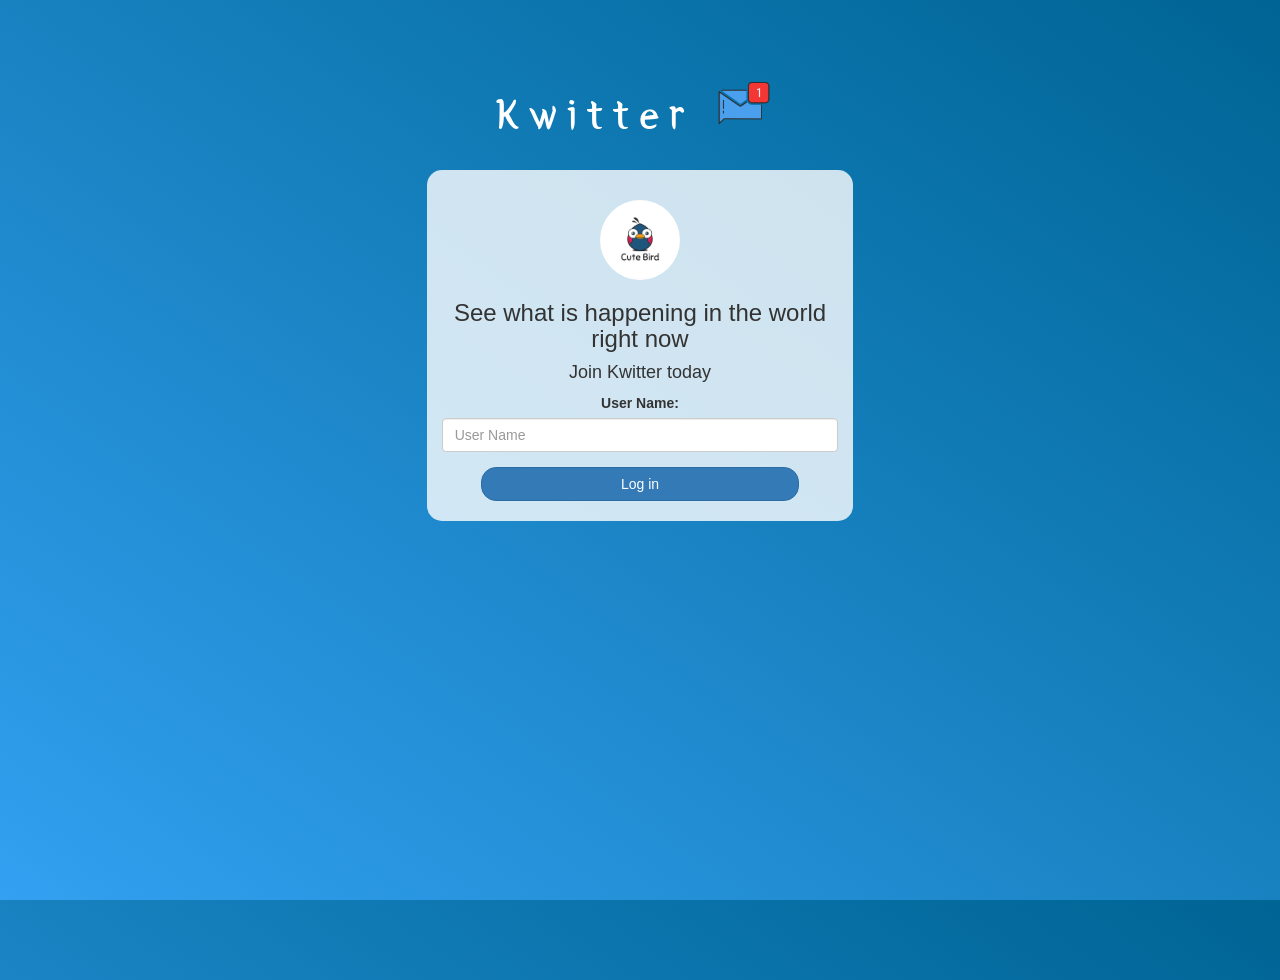
<file: index.html>
<!DOCTYPE html>
<html>
<head>
	<title>Kwitter</title>
<link href="https://fonts.googleapis.com/css?family=Yeon+Sung&display=swap" rel="stylesheet"><meta name="viewport" content="width=device-width, initial-scale=1">

<link rel="stylesheet" href="https://maxcdn.bootstrapcdn.com/bootstrap/3.4.0/css/bootstrap.min.css">
<script src="https://ajax.googleapis.com/ajax/libs/jquery/3.4.1/jquery.min.js"></script>
<script src="https://maxcdn.bootstrapcdn.com/bootstrap/3.4.0/js/bootstrap.min.js"></script>

<link rel="stylesheet" type="text/css" href="style.css">
<script src="kwitter.js"></script>
</head>
<body>
<center>
	<h1 class="header">	
		Kwitter	<sup>
	<img src="m2.png">
	</sup>
</h1>
	<div class="col-lg-4 col-md-6 col-sm-6 col-xs-11 login_div">
	<img src="logo.png" class="logo">
		<h3 >See what is happening in the world right now</h3>
		<h4 >Join Kwitter today</h4>
		<div class="form-group">
		  <label >User Name:</label>
			<input type="text" id="user_name" class="form-control" placeholder="User Name">
		</div>
		<button id="login_button" class="btn btn-primary" onclick = "addUser()">Log in</button>

		<br><br>
	</div>
</center>
</body>
</html>
</file>
<file: style.css>
html, body
{
  height: 100%;
  margin: 0;
  cursor: pointer;
}

body
{
background-image: linear-gradient(to right top, #33a0f1, #2591d9, #1882c1, #0a73aa, #006494);
}

.header
{
	color: white;font-family: 'Yeon Sung';font-size: 45px;letter-spacing: 10px;margin-top: 80px;
}
.header img
{
	width: 80px;margin-left: -15px;
}

.login_div
{
	background: rgba(255,255,255,0.8);float: none;border-radius: 15px;
}

.logo
{
	width: 80px;margin-top: 30px;border-radius: 40px;
}

#login_button
{
	width: 80%;border-radius: 15px;
}

.room_name
{
	cursor: pointer;
	font-size: 20px;
}


#logout
{
	font-size: 20px; float: right;
}


#output
{
	padding: 10px; width:80%;background: rgba(255,255,255,0.8);border-radius: 15px;
}

.input_div_room_page
{
	width: 80%;
}

.input_div label
{
	color: white;font-size: 20px;
}


.input_div_message_page
{
	position: fixed;bottom: 0px;width: 100%;background: rgba(255,255,255,0.8);
}
.input_div_message_page label
{
	color: black;
}
.input_div_message_page #msg
{
	width: 80%;
}
.input_div_message_page button
{
	margin-top: 15px;
	width: 50%; 
}
.color_white
{
	color: white
}

.user_tick
{
	width:20px;
}
.message_h4
{
	padding-left:5px;color:grey;
}
</file>
